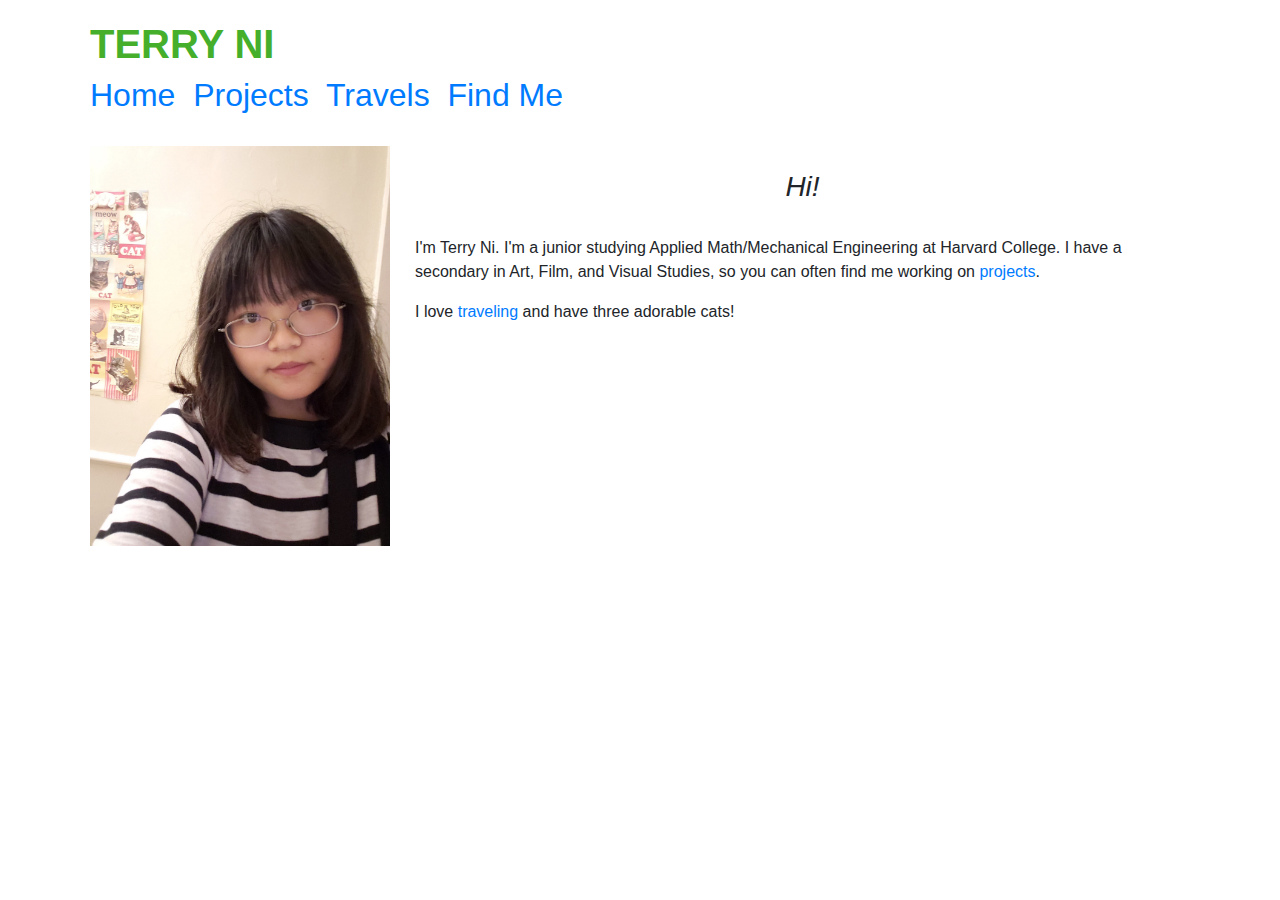
<file: index.html>
<!DOCTYPE html>

<html lang="en">
    <head>
        <link href="https://stackpath.bootstrapcdn.com/bootstrap/4.1.3/css/bootstrap.min.css" rel="stylesheet">
        <link rel="stylesheet" href="https://stackpath.bootstrapcdn.com/bootstrap/4.3.1/css/bootstrap.min.css">
        <link href="styles.css" rel="stylesheet">
        <title>Terry Ni</title>
    </head>
    <body class="container">
        <header>
            <h1><a href=index.html class="green"><b>TERRY NI</b></a></h1>
            <h2>
                <a href=index.html>Home</a>&nbsp;
                <a href=projects.html>Projects</a>&nbsp;
                <a href=travels.html>Travels</a>&nbsp;
                <a href=contact.html>Find Me</a>
            </h2>
            <br>
        </header>
        <img src=me.jpg width="325" height="400" alt="Me!">
        <br>
        <h3><i>Hi!</i></h3>
        <br>
        <p>
            I'm Terry Ni. I'm a junior studying Applied Math/Mechanical Engineering at Harvard College.
            I have a secondary in Art, Film, and Visual Studies, so you can often find me working on <a href=projects.html>projects</a>.
        </p>
        <p>
            I love <a href=travels.html>traveling</a> and have three adorable cats!
        </p>
    </body>
</html>
</file>
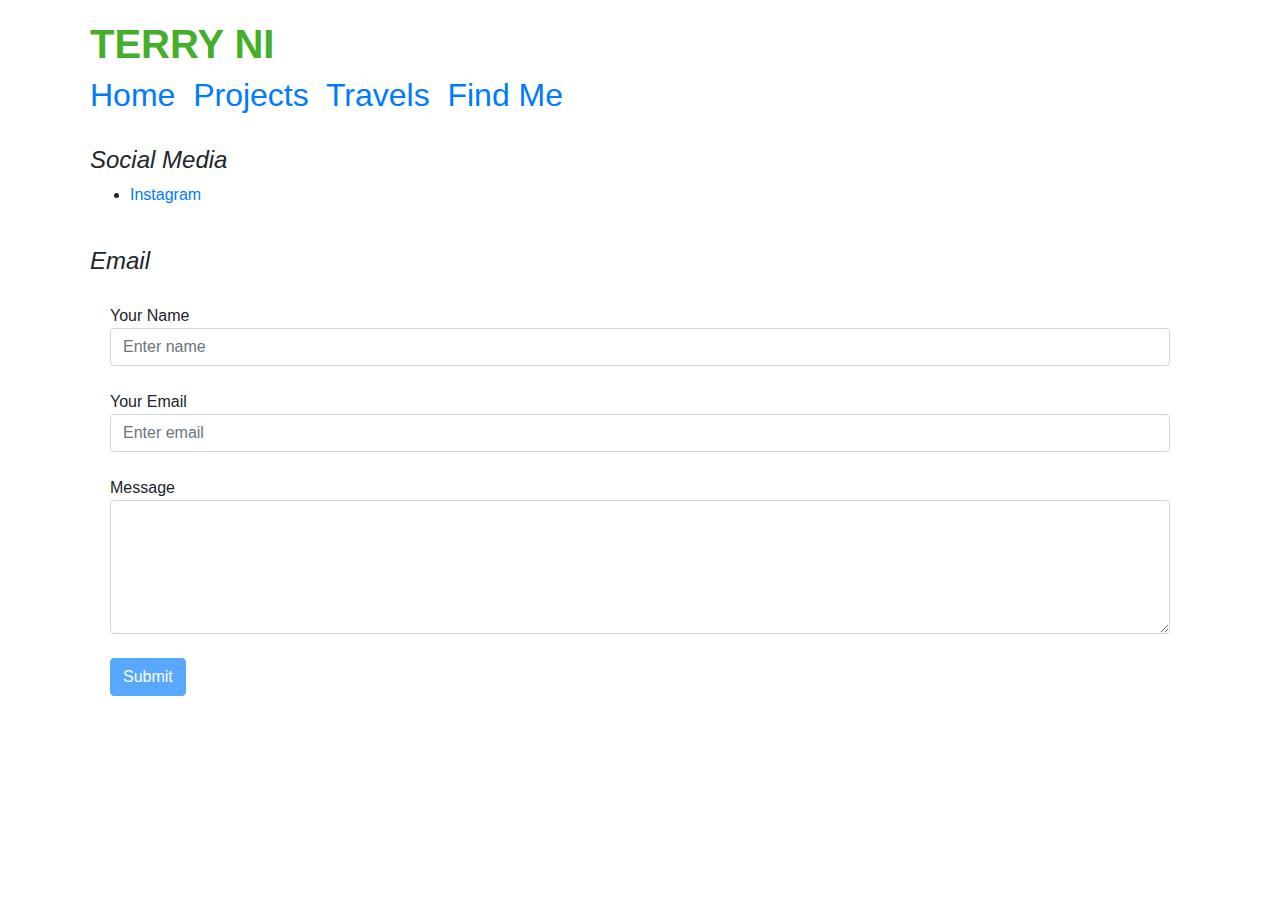
<file: contact.html>
<!DOCTYPE html>

<html lang="en">
    <head>
        <link href="https://stackpath.bootstrapcdn.com/bootstrap/4.1.3/css/bootstrap.min.css" rel="stylesheet">
        <link rel="stylesheet" href="https://stackpath.bootstrapcdn.com/bootstrap/4.3.1/css/bootstrap.min.css">
        <link href="styles.css" rel="stylesheet">
        <title>Terry Ni - Find Me</title>
    </head>
    <body class="container">
        <header>
            <h1><a href=index.html class="green"><b>TERRY NI</b></a></h1>
            <h2>
                <a href=index.html>Home</a>&nbsp;
                <a href=projects.html>Projects</a>&nbsp;
                <a href=travels.html>Travels</a>&nbsp;
                <a href=contact.html>Find Me</a>
            </h2>
            <br>
        </header>
        <h4><i>Social Media</i></h4>
        <ul>
            <li><a href=https://www.instagram.com/reygniter/>Instagram</a></li>
        </ul>
        <br>
        <h4><i>Email</i></h4>
        <form class="form-group container" method="POST" name="contact" action="mailto:tni@college.harvard.edu">
            Your Name
            <input type="text" name="name" id="name" class="form-control" placeholder="Enter name">
            <br>
            Your Email
            <input type="text" name="email" id="email" class="form-control" placeholder="Enter email">
            <br>
            Message
            <textarea name="message" id="message" onkeyup="check()" class="form-control" rows="5"></textarea>
            <br>
            <input type="submit" id="button" value="Submit" class="btn btn-primary">
        </form>
        <script>
            document.getElementById("button").disabled = true;
            function check()
            {
                if (document.querySelector("#message").value == "")
                {
                    alert("Message required");
                    document.getElementById("button").disabled = true;
                }
                else
                {
                    document.getElementById("button").disabled = false;
                }
            }

        </script>
    </body>
</html>
</file>
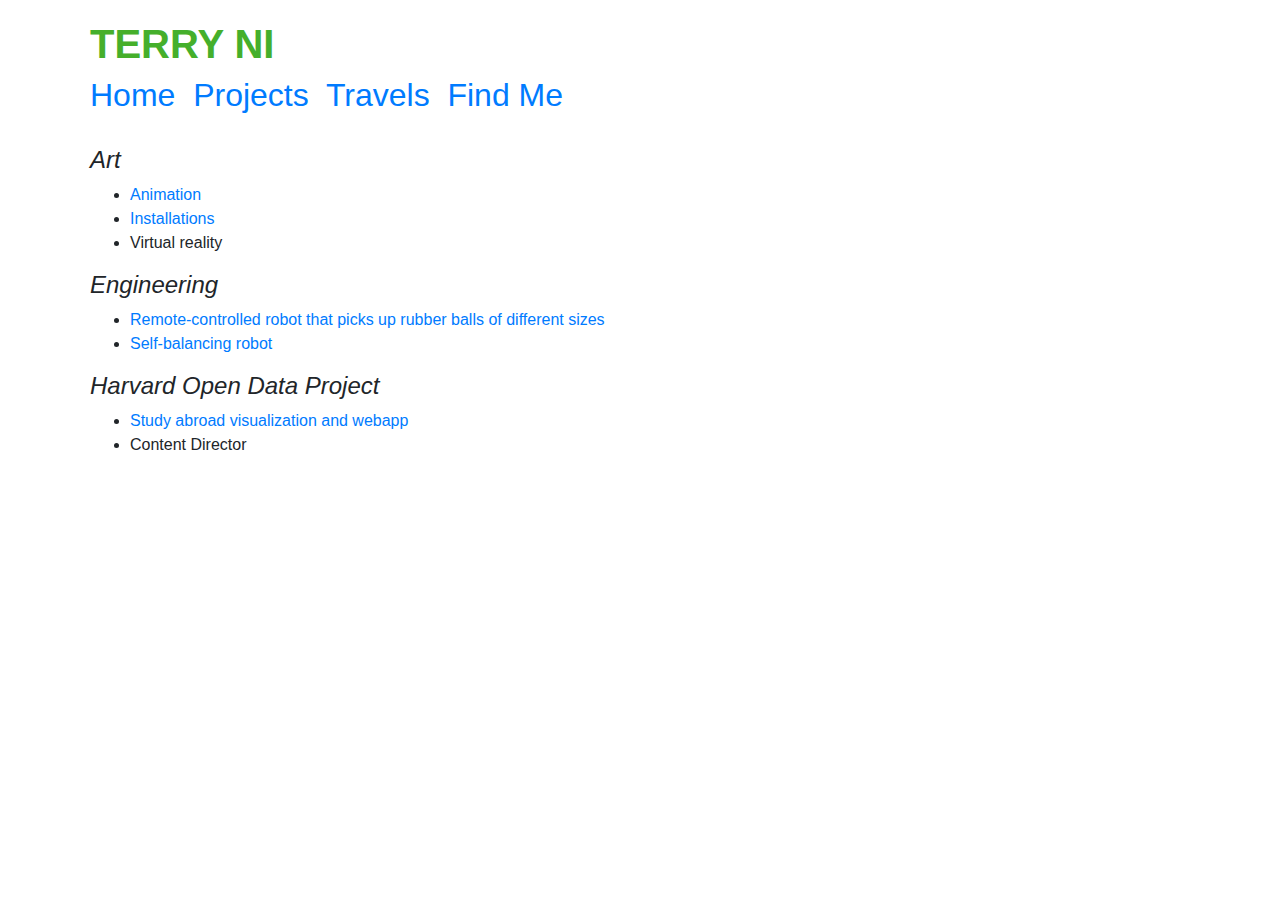
<file: projects.html>
<!DOCTYPE html>

<html lang="en">
    <head>
        <link href="https://stackpath.bootstrapcdn.com/bootstrap/4.1.3/css/bootstrap.min.css" rel="stylesheet">
        <link rel="stylesheet" href="https://stackpath.bootstrapcdn.com/bootstrap/4.3.1/css/bootstrap.min.css">
        <link href="styles.css" rel="stylesheet">
        <title>Terry Ni - Projects</title>
    </head>
    <body class="container">
        <header>
            <h1><a href=index.html class="green"><b>TERRY NI</b></a></h1>
            <h2>
                <a href=index.html>Home</a>&nbsp;
                <a href=projects.html>Projects</a>&nbsp;
                <a href=travels.html>Travels</a>&nbsp;
                <a href=contact.html>Find Me</a>
            </h2>
            <br>
        </header>
        <h4><i>Art</i></h4>
        <ul>
            <li><a href=https://drive.google.com/drive/folders/1-ZJgEuykfOZ8LOBvR4tder3F-RtCdzdL>Animation</a></li>
            <li><a href=https://drive.google.com/drive/folders/1m-CEcRb43sTnwrAOqIwYN5mbVddwpzOc>Installations</a></li>
            <li>Virtual reality</li>
        </ul>
        <h4><i>Engineering</i></h4>
        <ul>
            <li><a href=https://drive.google.com/drive/folders/1NgDoN_SXgrBRqpMUFYirQ3uZxzXBJJwI>Remote-controlled robot that picks up rubber balls of different sizes</a></li>
            <li><a href=https://docs.google.com/presentation/d/1IFYLWNIJNCZ3eKPyeGMezRICH-Nz5vpHcAST5CiaDgk>Self-balancing robot</a></li>
        </ul>
        <h4><i>Harvard Open Data Project</i></h4>
        <ul>
            <li><a href=https://study-abroad-chloropleth.terryni.repl.co/>Study abroad visualization and webapp</a></li>
            <li>Content Director</li>
        </ul>
    </body>
</html>
</file>
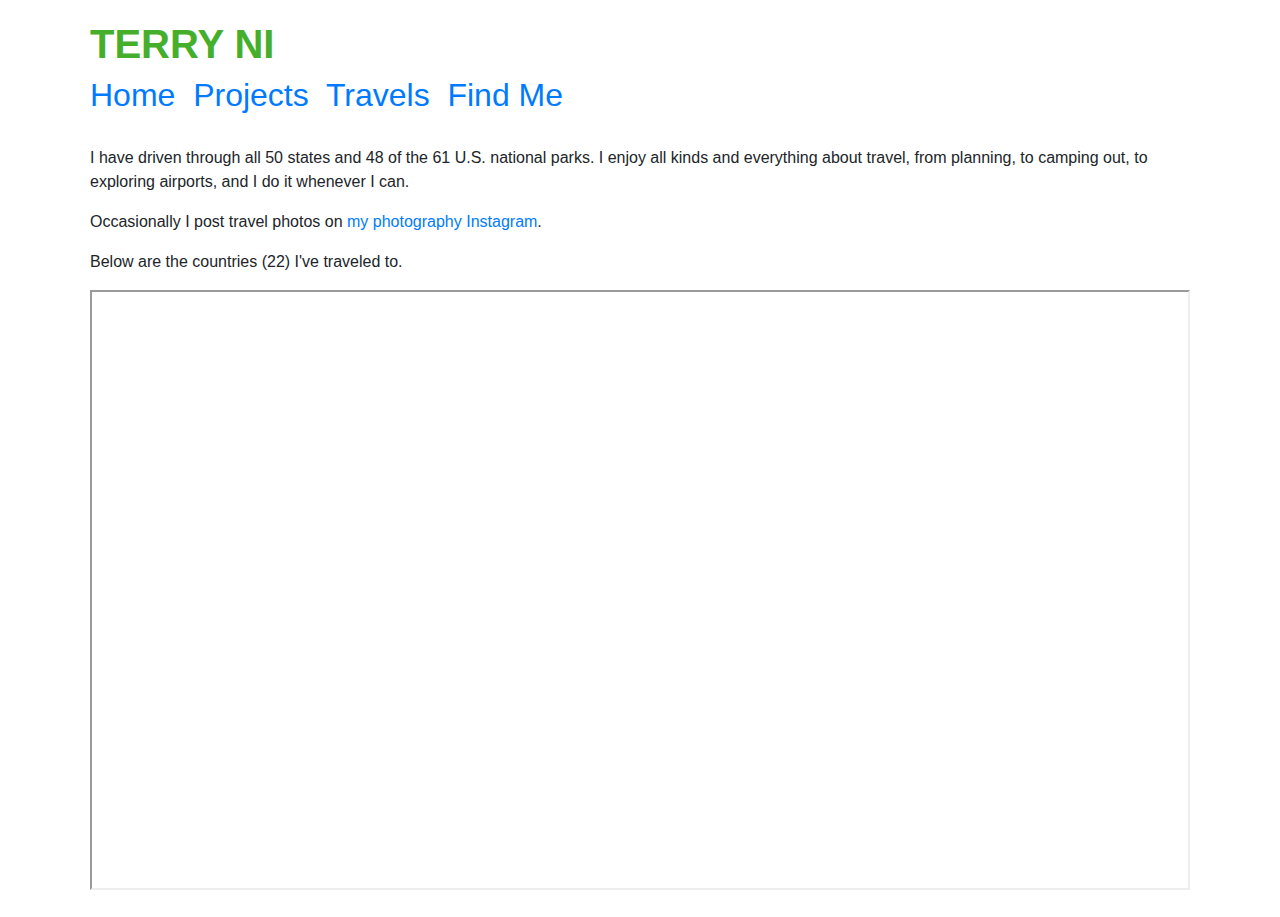
<file: travels.html>
<!DOCTYPE html>

<html lang="en">
    <head>
        <link href="https://stackpath.bootstrapcdn.com/bootstrap/4.1.3/css/bootstrap.min.css" rel="stylesheet">
        <link rel="stylesheet" href="https://stackpath.bootstrapcdn.com/bootstrap/4.3.1/css/bootstrap.min.css">
        <link href="styles.css" rel="stylesheet">
        <title>Terry Ni - Travels</title>
    </head>
    <body class="container">
        <header>
            <h1><a href=index.html class="green"><b>TERRY NI</b></a></h1>
            <h2>
                <a href=index.html>Home</a>&nbsp;
                <a href=projects.html>Projects</a>&nbsp;
                <a href=travels.html>Travels</a>&nbsp;
                <a href=contact.html>Find Me</a>
            </h2>
            <br>
        </header>
        <p>
            I have driven through all 50 states and 48 of the 61 U.S. national parks.
            I enjoy all kinds and everything about travel, from planning, to camping out, to exploring airports, and I do it whenever I can.
        </p>
        <p>
            Occasionally I post travel photos on <a href=contact.html>my photography Instagram</a>.
        </p>
        <p>
            Below are the countries (22) I've traveled to.
        </p>
        <iframe src="https://scratchmymap.com/m/ertryay.inay.1574640430789" class="full"></iframe>
    </body>
</html>
</file>
<file: styles.css>
img
{
    float: left;
    padding-right: 25px;
}
h3
{
    text-align: center;
}
/* Change link hover color */
a:hover
{
    color: #45AF2B;
    text-decoration: none;
}
.green
{
    color: #45AF2B;
}
.container
{
    padding: 20px;
}
.full
{
    width: 100%;
    height: 600px;
}
</file>
